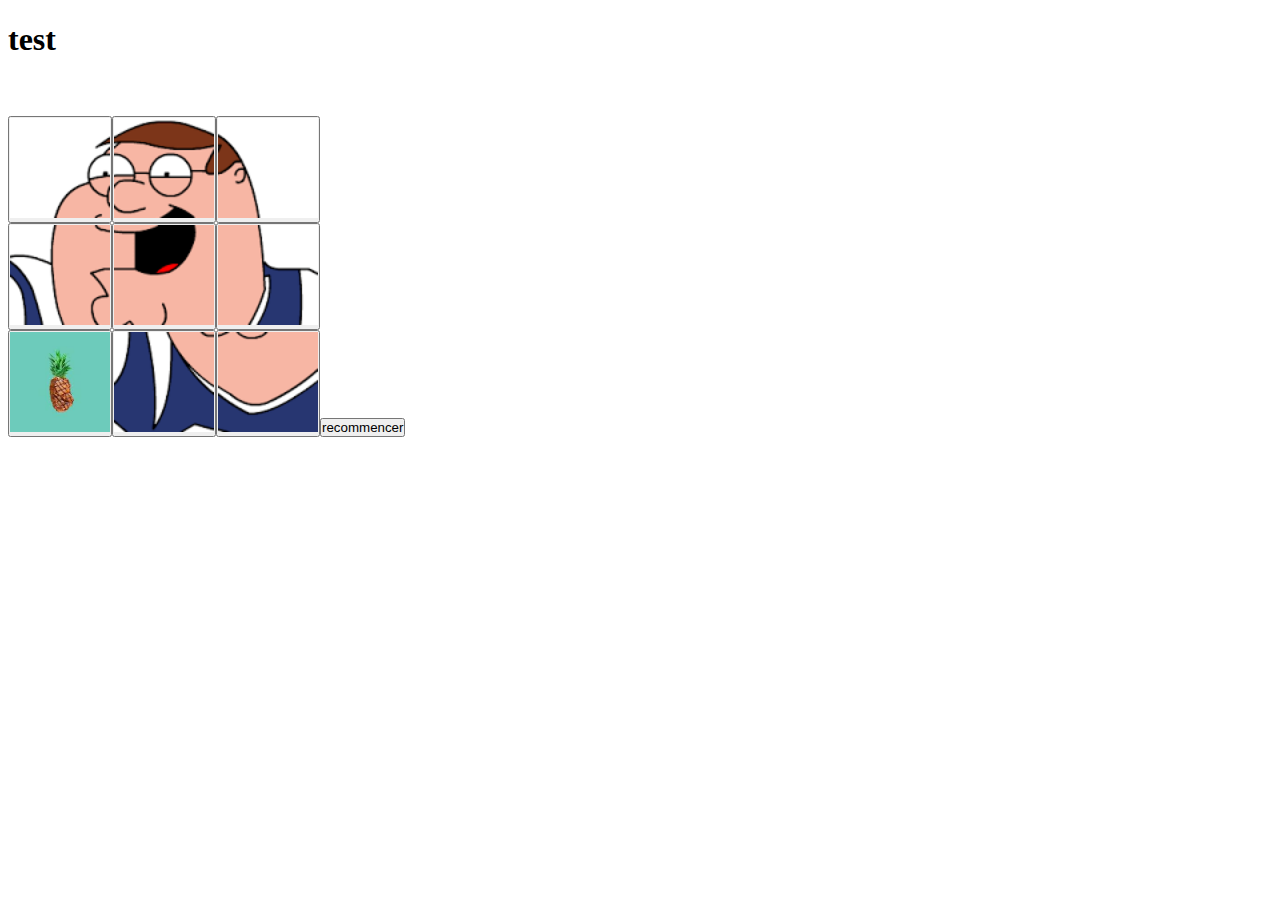
<file: captcha-test/index.html>
<!DOCTYPE html>
<html>
    <head>
                
        <link rel="stylesheet" href="style.css">
    </head>
    <body>
        <h1>test</h1>
        <br>
        <br>
        <div id="captcha">
            <div id="reference"></div>
            <div id="puzzle"></div>
        </div>
        <script src="tiles.js"></script>
        <script src="captcha2.js"></script>
    </body>
</html>
</file>
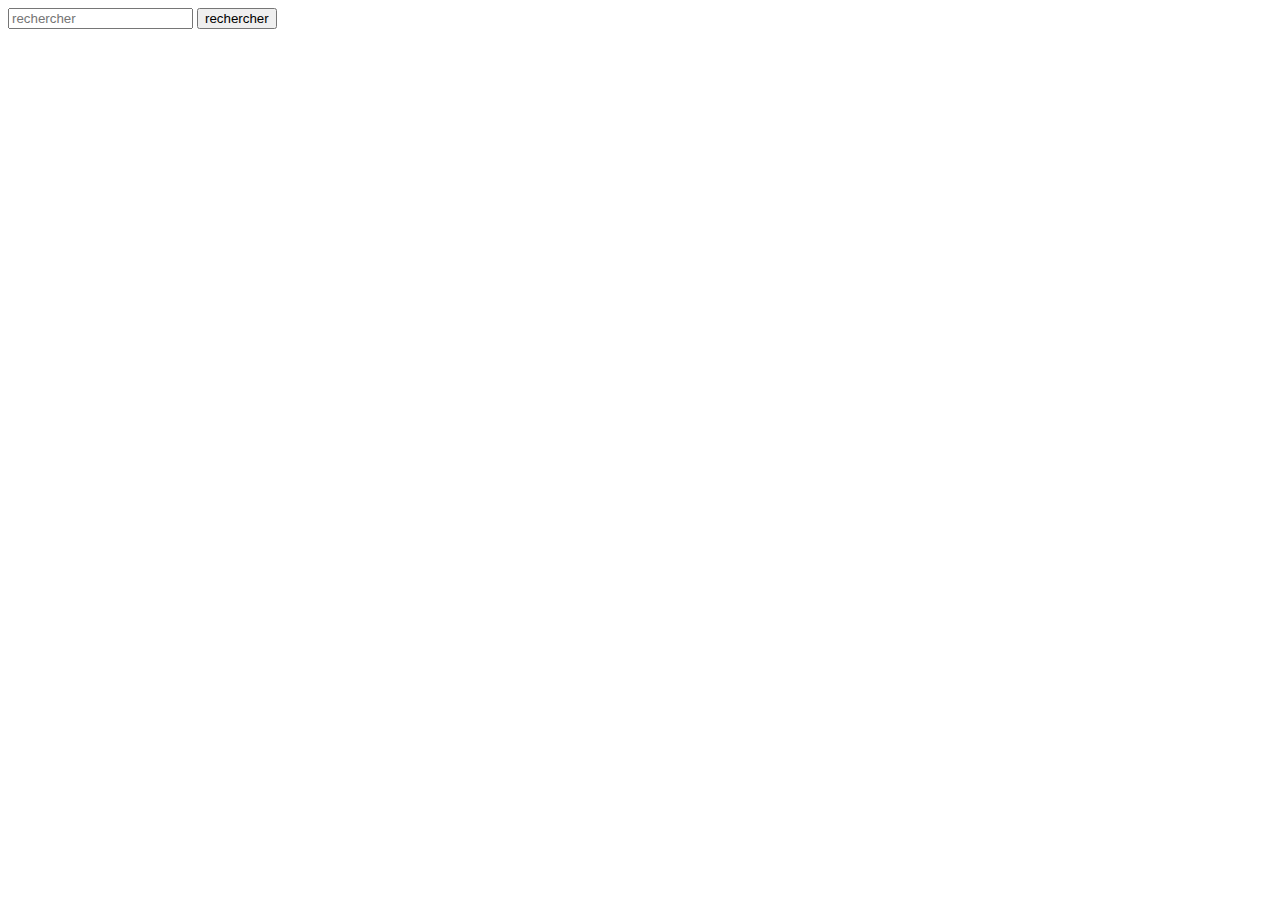
<file: test/ajax/index.html>
<!DOCTYPE html>
<html>
    <head>

    </head>
    <body>
        <input type="text" id="search_bar_ajax" placeholder="rechercher">
        <button type="submit" id="search_button_ajax">rechercher</button>
    </body>
</html>
</file>
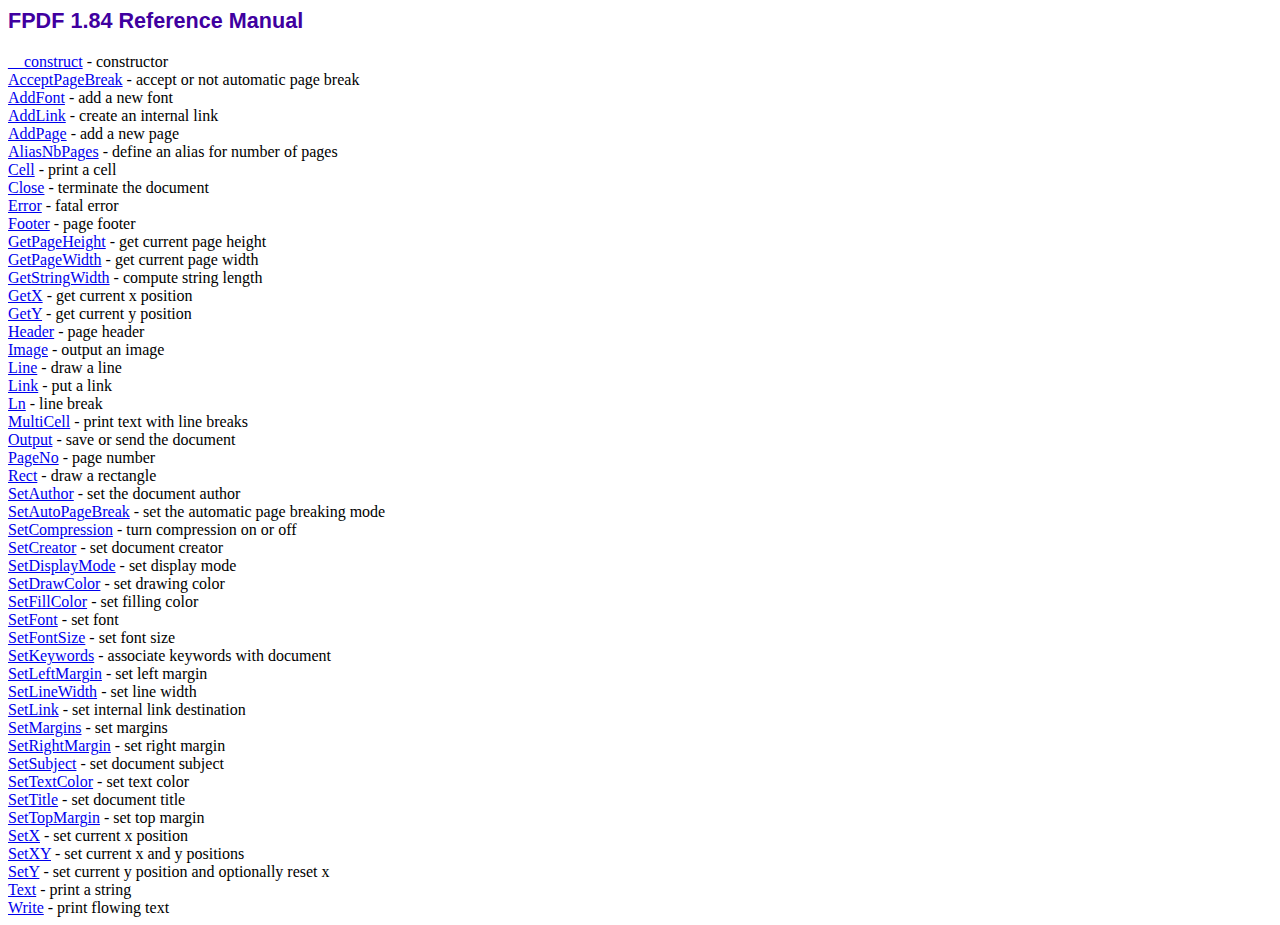
<file: ressources/fpdf184/doc/index.htm>
<!DOCTYPE html PUBLIC "-//W3C//DTD HTML 4.01 Transitional//EN">
<html>
<head>
<meta http-equiv="Content-Type" content="text/html; charset=ISO-8859-1">
<title>FPDF 1.84 Reference Manual</title>
<link type="text/css" rel="stylesheet" href="../fpdf.css">
</head>
<body>
<h1>FPDF 1.84 Reference Manual</h1>
<a href="__construct.htm">__construct</a> - constructor<br>
<a href="acceptpagebreak.htm">AcceptPageBreak</a> - accept or not automatic page break<br>
<a href="addfont.htm">AddFont</a> - add a new font<br>
<a href="addlink.htm">AddLink</a> - create an internal link<br>
<a href="addpage.htm">AddPage</a> - add a new page<br>
<a href="aliasnbpages.htm">AliasNbPages</a> - define an alias for number of pages<br>
<a href="cell.htm">Cell</a> - print a cell<br>
<a href="close.htm">Close</a> - terminate the document<br>
<a href="error.htm">Error</a> - fatal error<br>
<a href="footer.htm">Footer</a> - page footer<br>
<a href="getpageheight.htm">GetPageHeight</a> - get current page height<br>
<a href="getpagewidth.htm">GetPageWidth</a> - get current page width<br>
<a href="getstringwidth.htm">GetStringWidth</a> - compute string length<br>
<a href="getx.htm">GetX</a> - get current x position<br>
<a href="gety.htm">GetY</a> - get current y position<br>
<a href="header.htm">Header</a> - page header<br>
<a href="image.htm">Image</a> - output an image<br>
<a href="line.htm">Line</a> - draw a line<br>
<a href="link.htm">Link</a> - put a link<br>
<a href="ln.htm">Ln</a> - line break<br>
<a href="multicell.htm">MultiCell</a> - print text with line breaks<br>
<a href="output.htm">Output</a> - save or send the document<br>
<a href="pageno.htm">PageNo</a> - page number<br>
<a href="rect.htm">Rect</a> - draw a rectangle<br>
<a href="setauthor.htm">SetAuthor</a> - set the document author<br>
<a href="setautopagebreak.htm">SetAutoPageBreak</a> - set the automatic page breaking mode<br>
<a href="setcompression.htm">SetCompression</a> - turn compression on or off<br>
<a href="setcreator.htm">SetCreator</a> - set document creator<br>
<a href="setdisplaymode.htm">SetDisplayMode</a> - set display mode<br>
<a href="setdrawcolor.htm">SetDrawColor</a> - set drawing color<br>
<a href="setfillcolor.htm">SetFillColor</a> - set filling color<br>
<a href="setfont.htm">SetFont</a> - set font<br>
<a href="setfontsize.htm">SetFontSize</a> - set font size<br>
<a href="setkeywords.htm">SetKeywords</a> - associate keywords with document<br>
<a href="setleftmargin.htm">SetLeftMargin</a> - set left margin<br>
<a href="setlinewidth.htm">SetLineWidth</a> - set line width<br>
<a href="setlink.htm">SetLink</a> - set internal link destination<br>
<a href="setmargins.htm">SetMargins</a> - set margins<br>
<a href="setrightmargin.htm">SetRightMargin</a> - set right margin<br>
<a href="setsubject.htm">SetSubject</a> - set document subject<br>
<a href="settextcolor.htm">SetTextColor</a> - set text color<br>
<a href="settitle.htm">SetTitle</a> - set document title<br>
<a href="settopmargin.htm">SetTopMargin</a> - set top margin<br>
<a href="setx.htm">SetX</a> - set current x position<br>
<a href="setxy.htm">SetXY</a> - set current x and y positions<br>
<a href="sety.htm">SetY</a> - set current y position and optionally reset x<br>
<a href="text.htm">Text</a> - print a string<br>
<a href="write.htm">Write</a> - print flowing text<br>
</body>
</html>
</file>
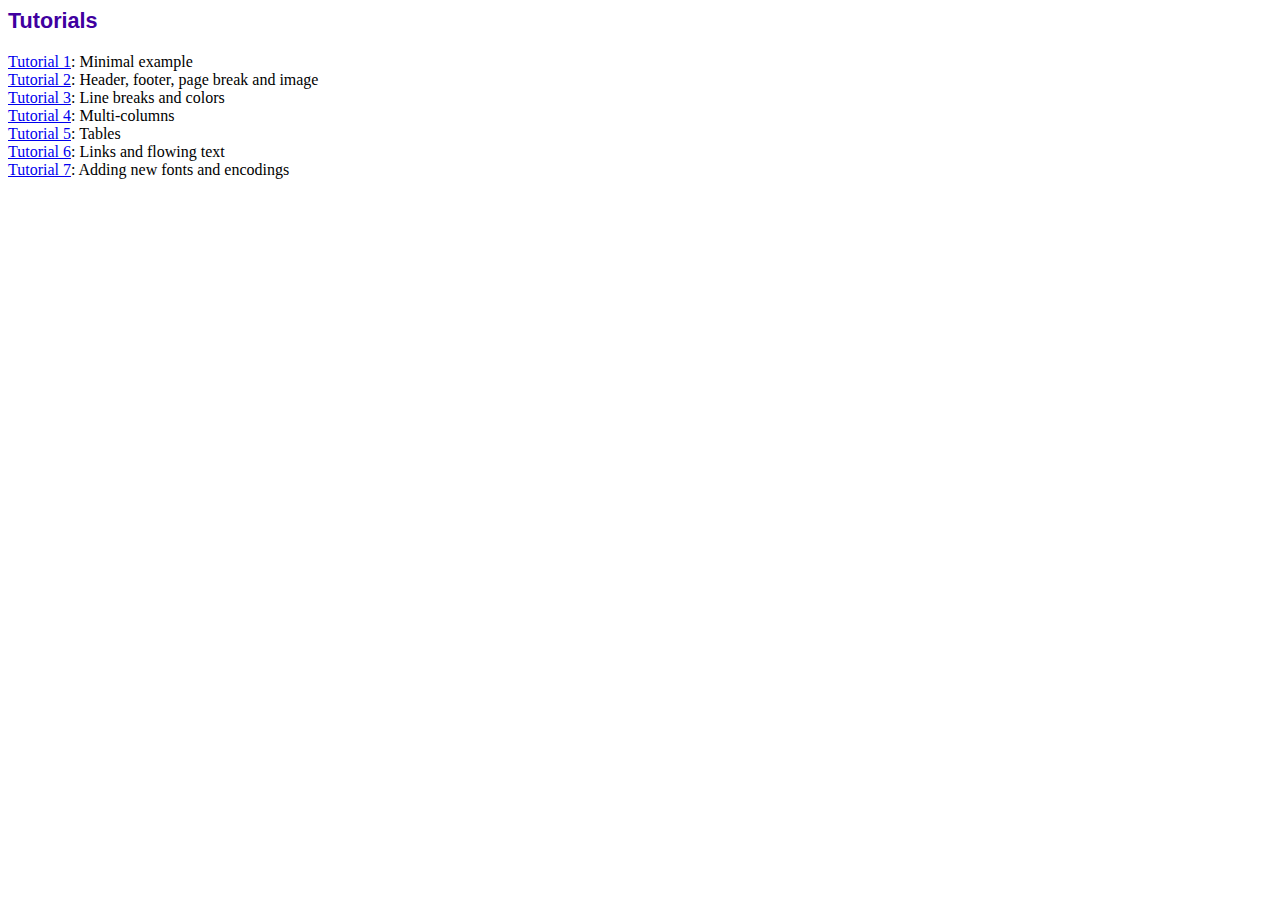
<file: ressources/fpdf184/tutorial/index.htm>
<!DOCTYPE html PUBLIC "-//W3C//DTD HTML 4.01 Transitional//EN">
<html>
<head>
<meta http-equiv="Content-Type" content="text/html; charset=ISO-8859-1">
<title>Tutorials</title>
<link type="text/css" rel="stylesheet" href="../fpdf.css">
</head>
<body>
<h1>Tutorials</h1>
<ul style="list-style-type:none; margin-left:0; padding-left:0">
<li><a href="tuto1.htm">Tutorial 1</a>: Minimal example</li>
<li><a href="tuto2.htm">Tutorial 2</a>: Header, footer, page break and image</li>
<li><a href="tuto3.htm">Tutorial 3</a>: Line breaks and colors</li>
<li><a href="tuto4.htm">Tutorial 4</a>: Multi-columns</li>
<li><a href="tuto5.htm">Tutorial 5</a>: Tables</li>
<li><a href="tuto6.htm">Tutorial 6</a>: Links and flowing text</li>
<li><a href="tuto7.htm">Tutorial 7</a>: Adding new fonts and encodings</li>
</ul>
</body>
</html>
</file>
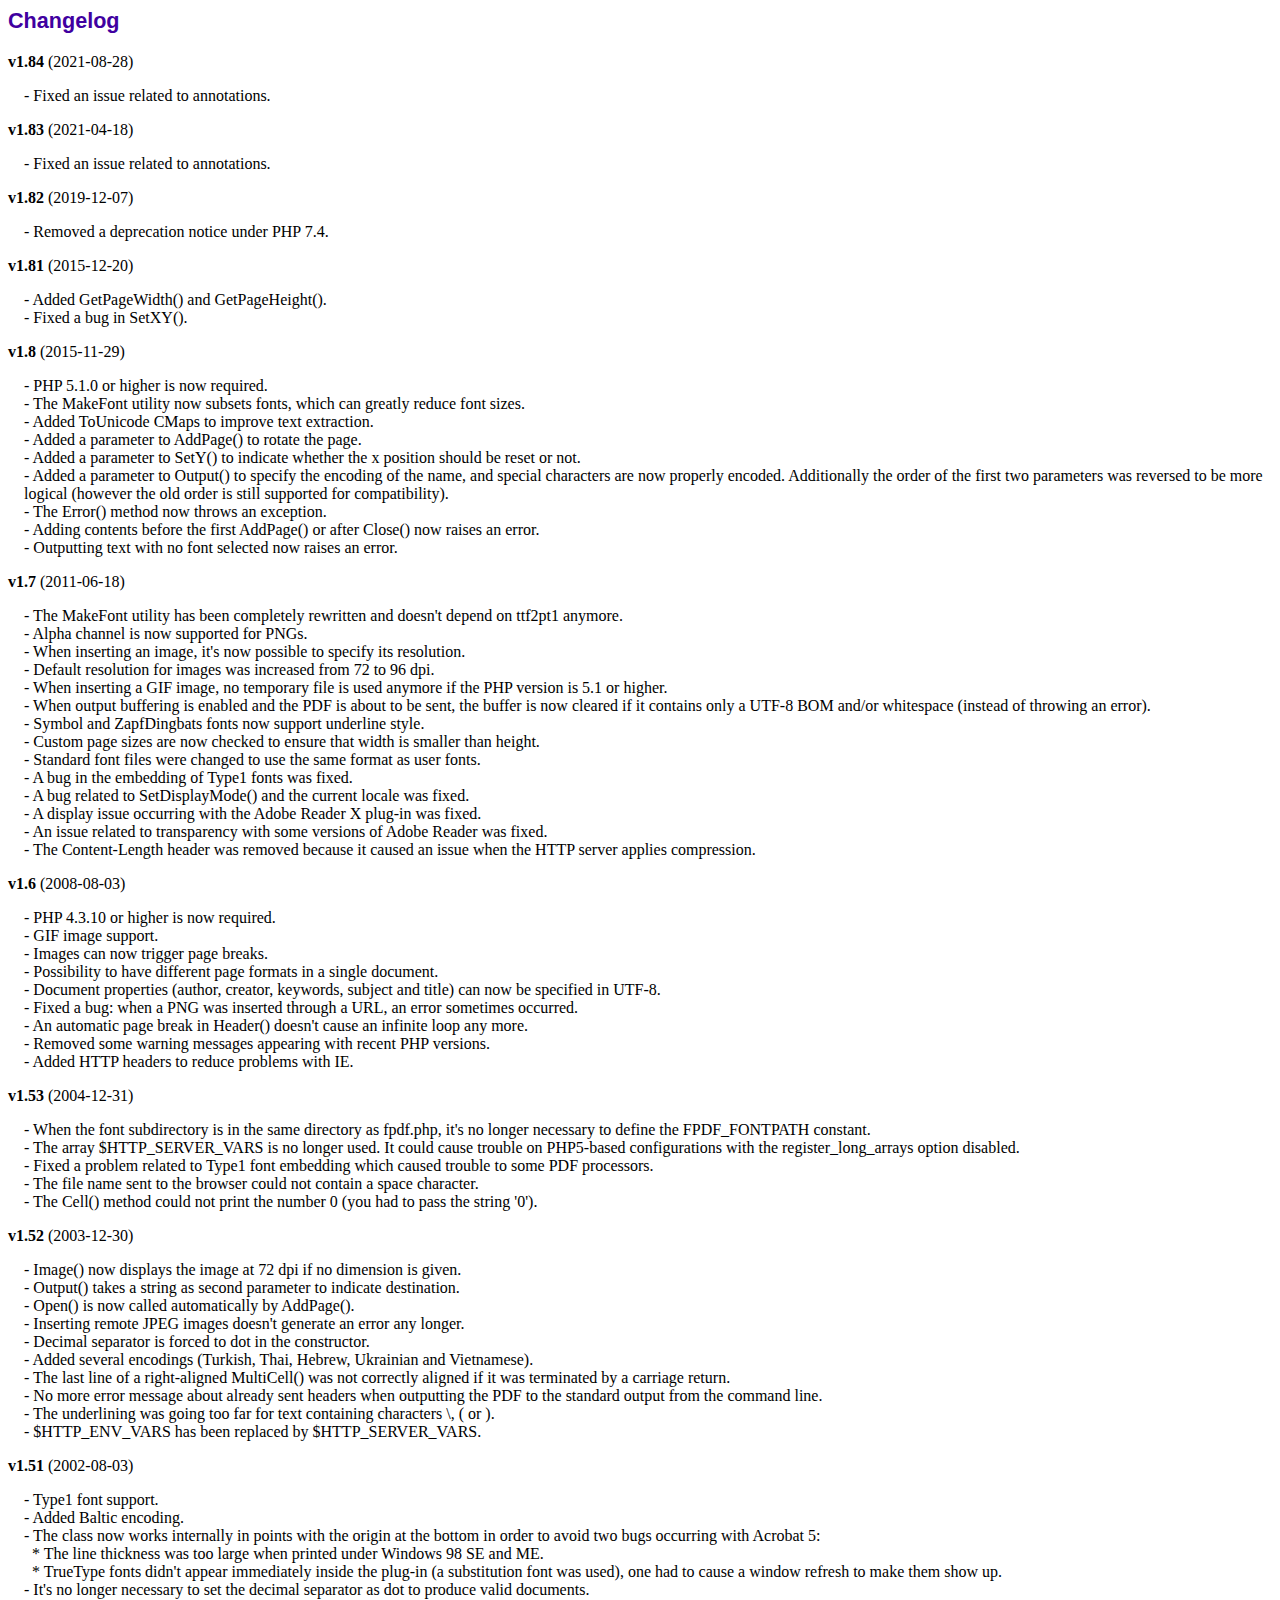
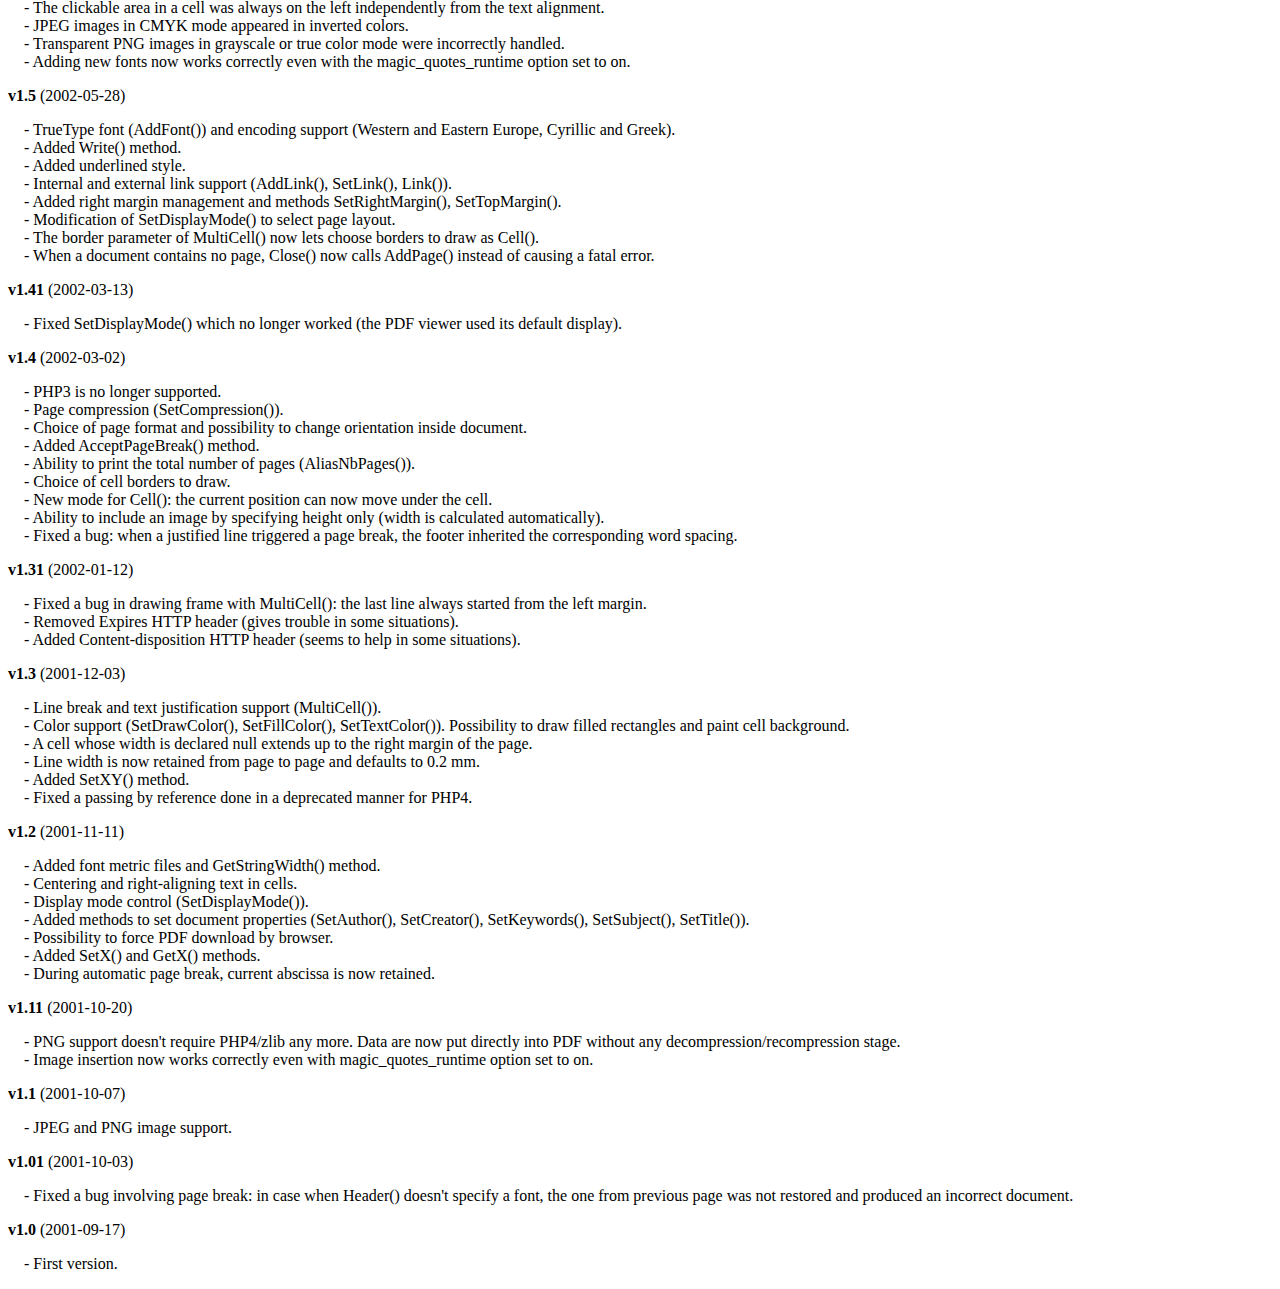
<file: ressources/fpdf184/changelog.htm>
<!DOCTYPE html PUBLIC "-//W3C//DTD HTML 4.01 Transitional//EN">
<html>
<head>
<meta http-equiv="Content-Type" content="text/html; charset=ISO-8859-1">
<title>Changelog</title>
<link type="text/css" rel="stylesheet" href="fpdf.css">
<style type="text/css">
dd {margin:1em 0 1em 1em}
</style>
</head>
<body>
<h1>Changelog</h1>
<dl>
<dt><strong>v1.84</strong> (2021-08-28)</dt>
<dd>
- Fixed an issue related to annotations.<br>
</dd>
<dt><strong>v1.83</strong> (2021-04-18)</dt>
<dd>
- Fixed an issue related to annotations.<br>
</dd>
<dt><strong>v1.82</strong> (2019-12-07)</dt>
<dd>
- Removed a deprecation notice under PHP 7.4.<br>
</dd>
<dt><strong>v1.81</strong> (2015-12-20)</dt>
<dd>
- Added GetPageWidth() and GetPageHeight().<br>
- Fixed a bug in SetXY().<br>
</dd>
<dt><strong>v1.8</strong> (2015-11-29)</dt>
<dd>
- PHP 5.1.0 or higher is now required.<br>
- The MakeFont utility now subsets fonts, which can greatly reduce font sizes.<br>
- Added ToUnicode CMaps to improve text extraction.<br>
- Added a parameter to AddPage() to rotate the page.<br>
- Added a parameter to SetY() to indicate whether the x position should be reset or not.<br>
- Added a parameter to Output() to specify the encoding of the name, and special characters are now properly encoded. Additionally the order of the first two parameters was reversed to be more logical (however the old order is still supported for compatibility).<br>
- The Error() method now throws an exception.<br>
- Adding contents before the first AddPage() or after Close() now raises an error.<br>
- Outputting text with no font selected now raises an error.<br>
</dd>
<dt><strong>v1.7</strong> (2011-06-18)</dt>
<dd>
- The MakeFont utility has been completely rewritten and doesn't depend on ttf2pt1 anymore.<br>
- Alpha channel is now supported for PNGs.<br>
- When inserting an image, it's now possible to specify its resolution.<br>
- Default resolution for images was increased from 72 to 96 dpi.<br>
- When inserting a GIF image, no temporary file is used anymore if the PHP version is 5.1 or higher.<br>
- When output buffering is enabled and the PDF is about to be sent, the buffer is now cleared if it contains only a UTF-8 BOM and/or whitespace (instead of throwing an error).<br>
- Symbol and ZapfDingbats fonts now support underline style.<br>
- Custom page sizes are now checked to ensure that width is smaller than height.<br>
- Standard font files were changed to use the same format as user fonts.<br>
- A bug in the embedding of Type1 fonts was fixed.<br>
- A bug related to SetDisplayMode() and the current locale was fixed.<br>
- A display issue occurring with the Adobe Reader X plug-in was fixed.<br>
- An issue related to transparency with some versions of Adobe Reader was fixed.<br>
- The Content-Length header was removed because it caused an issue when the HTTP server applies compression.<br>
</dd>
<dt><strong>v1.6</strong> (2008-08-03)</dt>
<dd>
- PHP 4.3.10 or higher is now required.<br>
- GIF image support.<br>
- Images can now trigger page breaks.<br>
- Possibility to have different page formats in a single document.<br>
- Document properties (author, creator, keywords, subject and title) can now be specified in UTF-8.<br>
- Fixed a bug: when a PNG was inserted through a URL, an error sometimes occurred.<br>
- An automatic page break in Header() doesn't cause an infinite loop any more.<br>
- Removed some warning messages appearing with recent PHP versions.<br>
- Added HTTP headers to reduce problems with IE.<br>
</dd>
<dt><strong>v1.53</strong> (2004-12-31)</dt>
<dd>
- When the font subdirectory is in the same directory as fpdf.php, it's no longer necessary to define the FPDF_FONTPATH constant.<br>
- The array $HTTP_SERVER_VARS is no longer used. It could cause trouble on PHP5-based configurations with the register_long_arrays option disabled.<br>
- Fixed a problem related to Type1 font embedding which caused trouble to some PDF processors.<br>
- The file name sent to the browser could not contain a space character.<br>
- The Cell() method could not print the number 0 (you had to pass the string '0').<br>
</dd>
<dt><strong>v1.52</strong> (2003-12-30)</dt>
<dd>
- Image() now displays the image at 72 dpi if no dimension is given.<br>
- Output() takes a string as second parameter to indicate destination.<br>
- Open() is now called automatically by AddPage().<br>
- Inserting remote JPEG images doesn't generate an error any longer.<br>
- Decimal separator is forced to dot in the constructor.<br>
- Added several encodings (Turkish, Thai, Hebrew, Ukrainian and Vietnamese).<br>
- The last line of a right-aligned MultiCell() was not correctly aligned if it was terminated by a carriage return.<br>
- No more error message about already sent headers when outputting the PDF to the standard output from the command line.<br>
- The underlining was going too far for text containing characters \, ( or ).<br>
- $HTTP_ENV_VARS has been replaced by $HTTP_SERVER_VARS.<br>
</dd>
<dt><strong>v1.51</strong> (2002-08-03)</dt>
<dd>
- Type1 font support.<br>
- Added Baltic encoding.<br>
- The class now works internally in points with the origin at the bottom in order to avoid two bugs occurring with Acrobat 5:<br>&nbsp;&nbsp;* The line thickness was too large when printed under Windows 98 SE and ME.<br>&nbsp;&nbsp;* TrueType fonts didn't appear immediately inside the plug-in (a substitution font was used), one had to cause a window refresh to make them show up.<br>
- It's no longer necessary to set the decimal separator as dot to produce valid documents.<br>
- The clickable area in a cell was always on the left independently from the text alignment.<br>
- JPEG images in CMYK mode appeared in inverted colors.<br>
- Transparent PNG images in grayscale or true color mode were incorrectly handled.<br>
- Adding new fonts now works correctly even with the magic_quotes_runtime option set to on.<br>
</dd>
<dt><strong>v1.5</strong> (2002-05-28)</dt>
<dd>
- TrueType font (AddFont()) and encoding support (Western and Eastern Europe, Cyrillic and Greek).<br>
- Added Write() method.<br>
- Added underlined style.<br>
- Internal and external link support (AddLink(), SetLink(), Link()).<br>
- Added right margin management and methods SetRightMargin(), SetTopMargin().<br>
- Modification of SetDisplayMode() to select page layout.<br>
- The border parameter of MultiCell() now lets choose borders to draw as Cell().<br>
- When a document contains no page, Close() now calls AddPage() instead of causing a fatal error.<br>
</dd>
<dt><strong>v1.41</strong> (2002-03-13)</dt>
<dd>
- Fixed SetDisplayMode() which no longer worked (the PDF viewer used its default display).<br>
</dd>
<dt><strong>v1.4</strong> (2002-03-02)</dt>
<dd>
- PHP3 is no longer supported.<br>
- Page compression (SetCompression()).<br>
- Choice of page format and possibility to change orientation inside document.<br>
- Added AcceptPageBreak() method.<br>
- Ability to print the total number of pages (AliasNbPages()).<br>
- Choice of cell borders to draw.<br>
- New mode for Cell(): the current position can now move under the cell.<br>
- Ability to include an image by specifying height only (width is calculated automatically).<br>
- Fixed a bug: when a justified line triggered a page break, the footer inherited the corresponding word spacing.<br>
</dd>
<dt><strong>v1.31</strong> (2002-01-12)</dt>
<dd>
- Fixed a bug in drawing frame with MultiCell(): the last line always started from the left margin.<br>
- Removed Expires HTTP header (gives trouble in some situations).<br>
- Added Content-disposition HTTP header (seems to help in some situations).<br>
</dd>
<dt><strong>v1.3</strong> (2001-12-03)</dt>
<dd>
- Line break and text justification support (MultiCell()).<br>
- Color support (SetDrawColor(), SetFillColor(), SetTextColor()). Possibility to draw filled rectangles and paint cell background.<br>
- A cell whose width is declared null extends up to the right margin of the page.<br>
- Line width is now retained from page to page and defaults to 0.2 mm.<br>
- Added SetXY() method.<br>
- Fixed a passing by reference done in a deprecated manner for PHP4.<br>
</dd>
<dt><strong>v1.2</strong> (2001-11-11)</dt>
<dd>
- Added font metric files and GetStringWidth() method.<br>
- Centering and right-aligning text in cells.<br>
- Display mode control (SetDisplayMode()).<br>
- Added methods to set document properties (SetAuthor(), SetCreator(), SetKeywords(), SetSubject(), SetTitle()).<br>
- Possibility to force PDF download by browser.<br>
- Added SetX() and GetX() methods.<br>
- During automatic page break, current abscissa is now retained.<br>
</dd>
<dt><strong>v1.11</strong> (2001-10-20)</dt>
<dd>
- PNG support doesn't require PHP4/zlib any more. Data are now put directly into PDF without any decompression/recompression stage.<br>
- Image insertion now works correctly even with magic_quotes_runtime option set to on.<br>
</dd>
<dt><strong>v1.1</strong> (2001-10-07)</dt>
<dd>
- JPEG and PNG image support.<br>
</dd>
<dt><strong>v1.01</strong> (2001-10-03)</dt>
<dd>
- Fixed a bug involving page break: in case when Header() doesn't specify a font, the one from previous page was not restored and produced an incorrect document.<br>
</dd>
<dt><strong>v1.0</strong> (2001-09-17)</dt>
<dd>
- First version.<br>
</dd>
</dl>
</body>
</html>
</file>
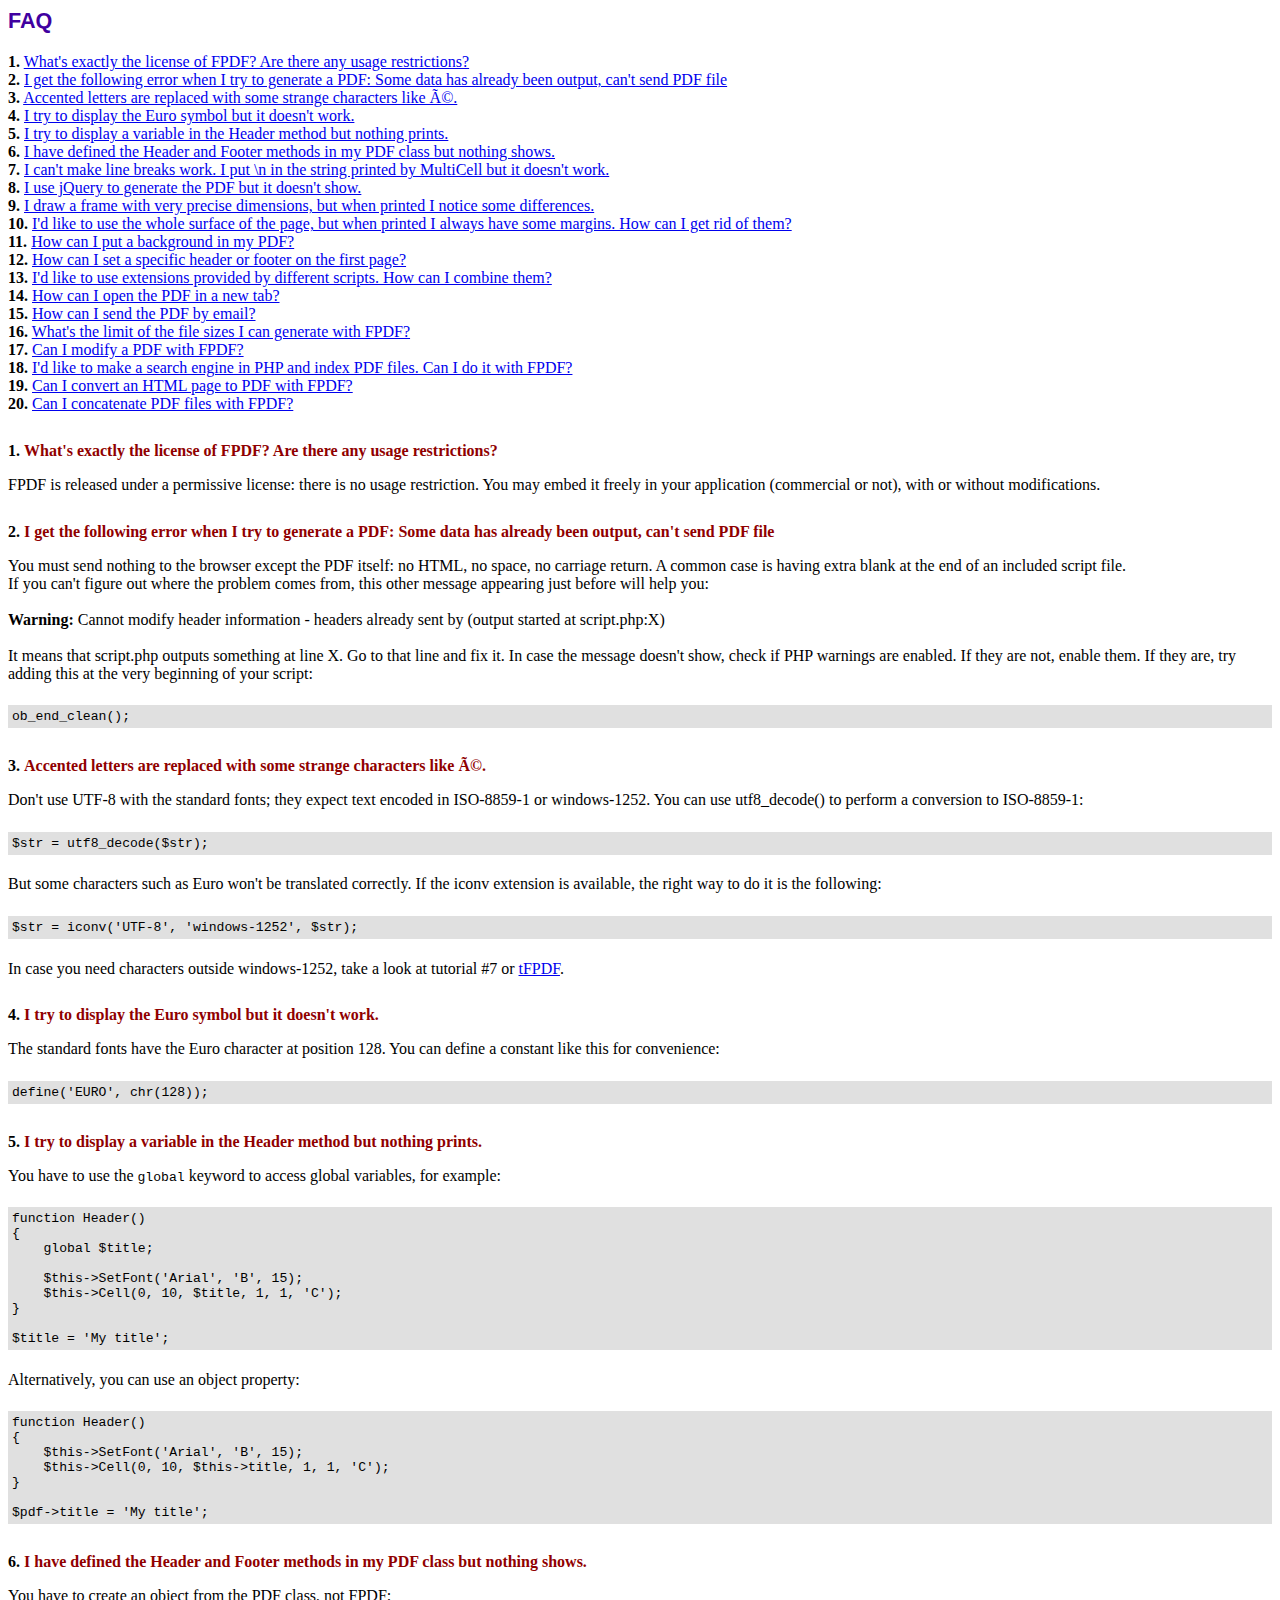
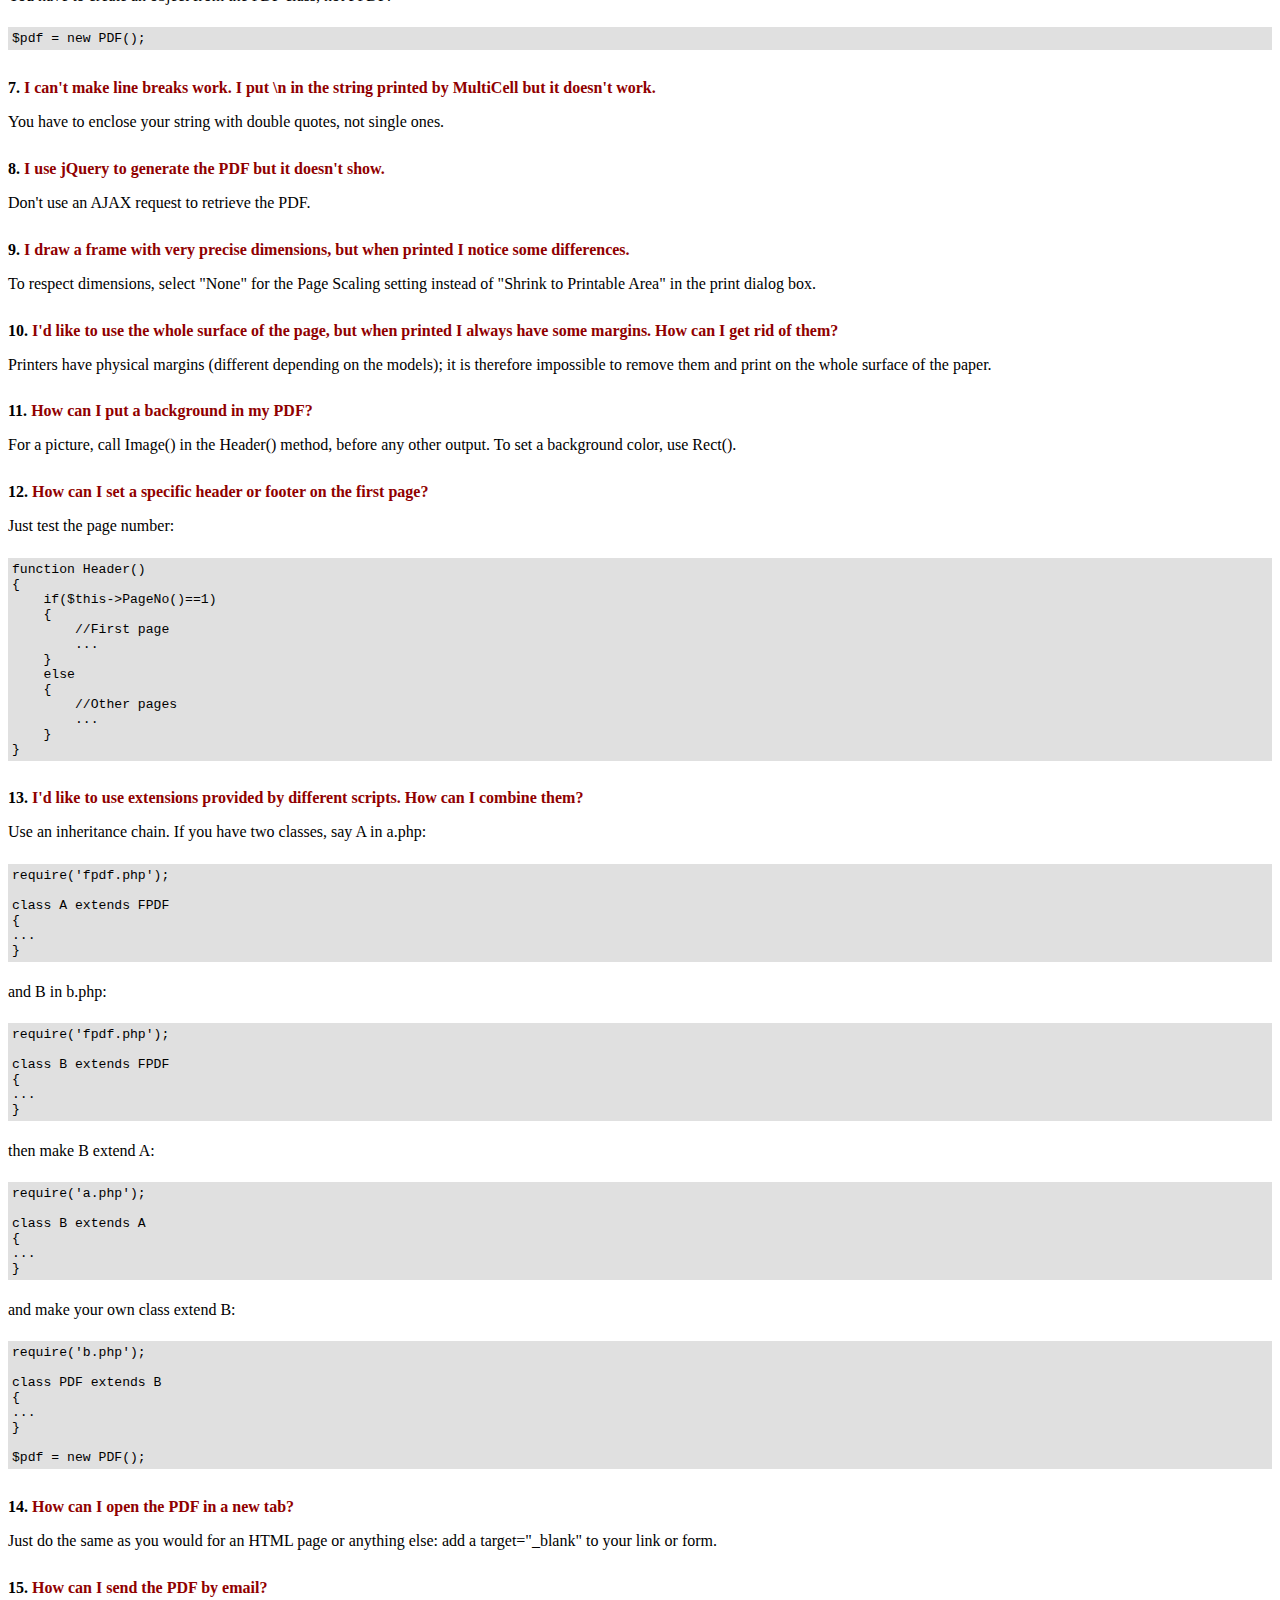
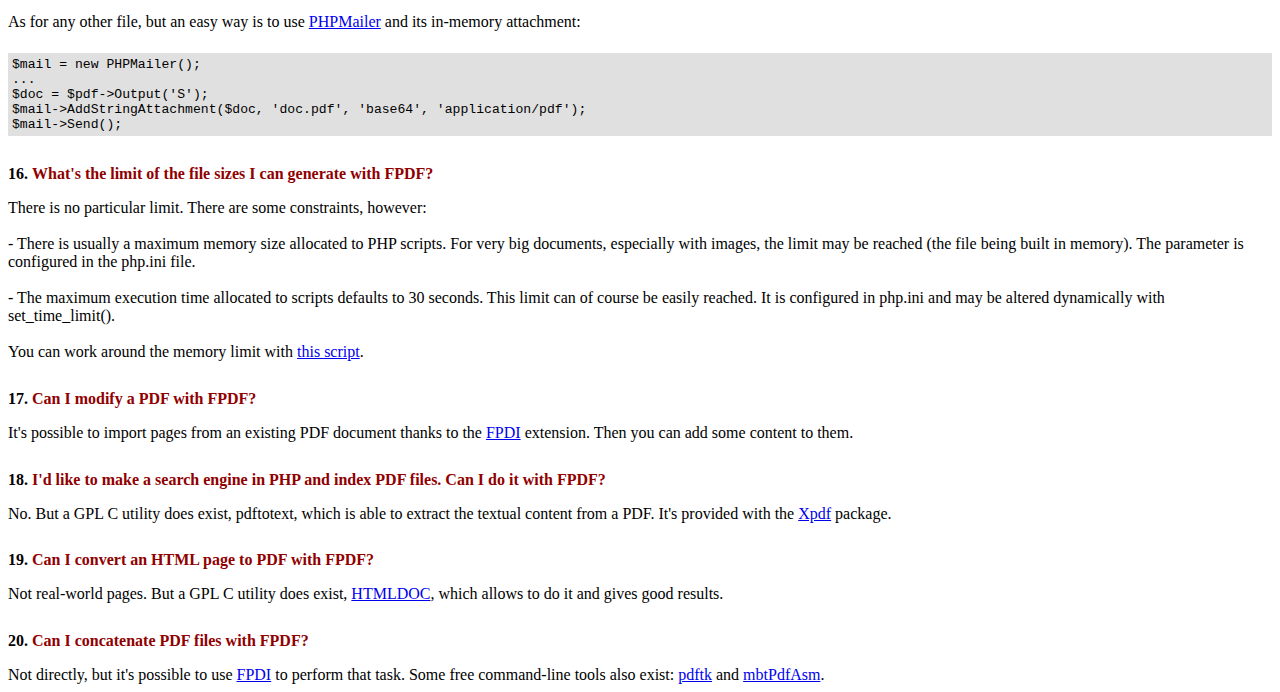
<file: ressources/fpdf184/FAQ.htm>
<!DOCTYPE html PUBLIC "-//W3C//DTD HTML 4.01 Transitional//EN">
<html>
<head>
<meta http-equiv="Content-Type" content="text/html; charset=ISO-8859-1">
<title>FAQ</title>
<link type="text/css" rel="stylesheet" href="fpdf.css">
<style type="text/css">
ul {list-style-type:none; margin:0; padding:0}
ul#answers li {margin-top:1.8em}
.question {font-weight:bold; color:#900000}
</style>
</head>
<body>
<h1>FAQ</h1>
<ul>
<li><b>1.</b> <a href='#q1'>What's exactly the license of FPDF? Are there any usage restrictions?</a></li>
<li><b>2.</b> <a href='#q2'>I get the following error when I try to generate a PDF: Some data has already been output, can't send PDF file</a></li>
<li><b>3.</b> <a href='#q3'>Accented letters are replaced with some strange characters like é.</a></li>
<li><b>4.</b> <a href='#q4'>I try to display the Euro symbol but it doesn't work.</a></li>
<li><b>5.</b> <a href='#q5'>I try to display a variable in the Header method but nothing prints.</a></li>
<li><b>6.</b> <a href='#q6'>I have defined the Header and Footer methods in my PDF class but nothing shows.</a></li>
<li><b>7.</b> <a href='#q7'>I can't make line breaks work. I put \n in the string printed by MultiCell but it doesn't work.</a></li>
<li><b>8.</b> <a href='#q8'>I use jQuery to generate the PDF but it doesn't show.</a></li>
<li><b>9.</b> <a href='#q9'>I draw a frame with very precise dimensions, but when printed I notice some differences.</a></li>
<li><b>10.</b> <a href='#q10'>I'd like to use the whole surface of the page, but when printed I always have some margins. How can I get rid of them?</a></li>
<li><b>11.</b> <a href='#q11'>How can I put a background in my PDF?</a></li>
<li><b>12.</b> <a href='#q12'>How can I set a specific header or footer on the first page?</a></li>
<li><b>13.</b> <a href='#q13'>I'd like to use extensions provided by different scripts. How can I combine them?</a></li>
<li><b>14.</b> <a href='#q14'>How can I open the PDF in a new tab?</a></li>
<li><b>15.</b> <a href='#q15'>How can I send the PDF by email?</a></li>
<li><b>16.</b> <a href='#q16'>What's the limit of the file sizes I can generate with FPDF?</a></li>
<li><b>17.</b> <a href='#q17'>Can I modify a PDF with FPDF?</a></li>
<li><b>18.</b> <a href='#q18'>I'd like to make a search engine in PHP and index PDF files. Can I do it with FPDF?</a></li>
<li><b>19.</b> <a href='#q19'>Can I convert an HTML page to PDF with FPDF?</a></li>
<li><b>20.</b> <a href='#q20'>Can I concatenate PDF files with FPDF?</a></li>
</ul>

<ul id='answers'>
<li id='q1'>
<p><b>1.</b> <span class='question'>What's exactly the license of FPDF? Are there any usage restrictions?</span></p>
FPDF is released under a permissive license: there is no usage restriction. You may embed it
freely in your application (commercial or not), with or without modifications.
</li>

<li id='q2'>
<p><b>2.</b> <span class='question'>I get the following error when I try to generate a PDF: Some data has already been output, can't send PDF file</span></p>
You must send nothing to the browser except the PDF itself: no HTML, no space, no carriage return. A common
case is having extra blank at the end of an included script file.<br>
If you can't figure out where the problem comes from, this other message appearing just before will help you:<br>
<br>
<b>Warning:</b> Cannot modify header information - headers already sent by (output started at script.php:X)<br>
<br>
It means that script.php outputs something at line X. Go to that line and fix it.
In case the message doesn't show, check if PHP warnings are enabled. If they are not, enable them. If they are,
try adding this at the very beginning of your script:
<div class="doc-source">
<pre><code>ob_end_clean();</code></pre>
</div>
</li>

<li id='q3'>
<p><b>3.</b> <span class='question'>Accented letters are replaced with some strange characters like é.</span></p>
Don't use UTF-8 with the standard fonts; they expect text encoded in ISO-8859-1 or windows-1252.
You can use utf8_decode() to perform a conversion to ISO-8859-1:
<div class="doc-source">
<pre><code>$str = utf8_decode($str);</code></pre>
</div>
But some characters such as Euro won't be translated correctly. If the iconv extension is available, the
right way to do it is the following:
<div class="doc-source">
<pre><code>$str = iconv('UTF-8', 'windows-1252', $str);</code></pre>
</div>
In case you need characters outside windows-1252, take a look at tutorial #7 or
<a href="http://www.fpdf.org/?go=script&amp;id=92" target="_blank">tFPDF</a>.
</li>

<li id='q4'>
<p><b>4.</b> <span class='question'>I try to display the Euro symbol but it doesn't work.</span></p>
The standard fonts have the Euro character at position 128. You can define a constant like this
for convenience:
<div class="doc-source">
<pre><code>define('EURO', chr(128));</code></pre>
</div>
</li>

<li id='q5'>
<p><b>5.</b> <span class='question'>I try to display a variable in the Header method but nothing prints.</span></p>
You have to use the <code>global</code> keyword to access global variables, for example:
<div class="doc-source">
<pre><code>function Header()
{
    global $title;

    $this-&gt;SetFont('Arial', 'B', 15);
    $this-&gt;Cell(0, 10, $title, 1, 1, 'C');
}

$title = 'My title';</code></pre>
</div>
Alternatively, you can use an object property:
<div class="doc-source">
<pre><code>function Header()
{
    $this-&gt;SetFont('Arial', 'B', 15);
    $this-&gt;Cell(0, 10, $this-&gt;title, 1, 1, 'C');
}

$pdf-&gt;title = 'My title';</code></pre>
</div>
</li>

<li id='q6'>
<p><b>6.</b> <span class='question'>I have defined the Header and Footer methods in my PDF class but nothing shows.</span></p>
You have to create an object from the PDF class, not FPDF:
<div class="doc-source">
<pre><code>$pdf = new PDF();</code></pre>
</div>
</li>

<li id='q7'>
<p><b>7.</b> <span class='question'>I can't make line breaks work. I put \n in the string printed by MultiCell but it doesn't work.</span></p>
You have to enclose your string with double quotes, not single ones.
</li>

<li id='q8'>
<p><b>8.</b> <span class='question'>I use jQuery to generate the PDF but it doesn't show.</span></p>
Don't use an AJAX request to retrieve the PDF.
</li>

<li id='q9'>
<p><b>9.</b> <span class='question'>I draw a frame with very precise dimensions, but when printed I notice some differences.</span></p>
To respect dimensions, select "None" for the Page Scaling setting instead of "Shrink to Printable Area" in the print dialog box.
</li>

<li id='q10'>
<p><b>10.</b> <span class='question'>I'd like to use the whole surface of the page, but when printed I always have some margins. How can I get rid of them?</span></p>
Printers have physical margins (different depending on the models); it is therefore impossible to remove
them and print on the whole surface of the paper.
</li>

<li id='q11'>
<p><b>11.</b> <span class='question'>How can I put a background in my PDF?</span></p>
For a picture, call Image() in the Header() method, before any other output. To set a background color, use Rect().
</li>

<li id='q12'>
<p><b>12.</b> <span class='question'>How can I set a specific header or footer on the first page?</span></p>
Just test the page number:
<div class="doc-source">
<pre><code>function Header()
{
    if($this-&gt;PageNo()==1)
    {
        //First page
        ...
    }
    else
    {
        //Other pages
        ...
    }
}</code></pre>
</div>
</li>

<li id='q13'>
<p><b>13.</b> <span class='question'>I'd like to use extensions provided by different scripts. How can I combine them?</span></p>
Use an inheritance chain. If you have two classes, say A in a.php:
<div class="doc-source">
<pre><code>require('fpdf.php');

class A extends FPDF
{
...
}</code></pre>
</div>
and B in b.php:
<div class="doc-source">
<pre><code>require('fpdf.php');

class B extends FPDF
{
...
}</code></pre>
</div>
then make B extend A:
<div class="doc-source">
<pre><code>require('a.php');

class B extends A
{
...
}</code></pre>
</div>
and make your own class extend B:
<div class="doc-source">
<pre><code>require('b.php');

class PDF extends B
{
...
}

$pdf = new PDF();</code></pre>
</div>
</li>

<li id='q14'>
<p><b>14.</b> <span class='question'>How can I open the PDF in a new tab?</span></p>
Just do the same as you would for an HTML page or anything else: add a target="_blank" to your link or form.
</li>

<li id='q15'>
<p><b>15.</b> <span class='question'>How can I send the PDF by email?</span></p>
As for any other file, but an easy way is to use <a href="https://github.com/PHPMailer/PHPMailer" target="_blank">PHPMailer</a> and
its in-memory attachment:
<div class="doc-source">
<pre><code>$mail = new PHPMailer();
...
$doc = $pdf-&gt;Output('S');
$mail-&gt;AddStringAttachment($doc, 'doc.pdf', 'base64', 'application/pdf');
$mail-&gt;Send();</code></pre>
</div>
</li>

<li id='q16'>
<p><b>16.</b> <span class='question'>What's the limit of the file sizes I can generate with FPDF?</span></p>
There is no particular limit. There are some constraints, however:
<br>
<br>
- There is usually a maximum memory size allocated to PHP scripts. For very big documents,
especially with images, the limit may be reached (the file being built in memory). The
parameter is configured in the php.ini file.
<br>
<br>
- The maximum execution time allocated to scripts defaults to 30 seconds. This limit can of course
be easily reached. It is configured in php.ini and may be altered dynamically with set_time_limit().
<br>
<br>
You can work around the memory limit with <a href="http://www.fpdf.org/?go=script&amp;id=76" target="_blank">this script</a>.
</li>

<li id='q17'>
<p><b>17.</b> <span class='question'>Can I modify a PDF with FPDF?</span></p>
It's possible to import pages from an existing PDF document thanks to the
<a href="https://www.setasign.com/products/fpdi/about/" target="_blank">FPDI</a> extension.
Then you can add some content to them.
</li>

<li id='q18'>
<p><b>18.</b> <span class='question'>I'd like to make a search engine in PHP and index PDF files. Can I do it with FPDF?</span></p>
No. But a GPL C utility does exist, pdftotext, which is able to extract the textual content from a PDF.
It's provided with the <a href="https://www.xpdfreader.com" target="_blank">Xpdf</a> package.
</li>

<li id='q19'>
<p><b>19.</b> <span class='question'>Can I convert an HTML page to PDF with FPDF?</span></p>
Not real-world pages. But a GPL C utility does exist, <a href="https://www.msweet.org/htmldoc/" target="_blank">HTMLDOC</a>,
which allows to do it and gives good results.
</li>

<li id='q20'>
<p><b>20.</b> <span class='question'>Can I concatenate PDF files with FPDF?</span></p>
Not directly, but it's possible to use <a href="https://www.setasign.com/products/fpdi/demos/concatenate-fake/" target="_blank">FPDI</a>
to perform that task. Some free command-line tools also exist:
<a href="https://www.pdflabs.com/tools/pdftk-the-pdf-toolkit/" target="_blank">pdftk</a> and
<a href="http://thierry.schmit.free.fr/spip/spip.php?article15" target="_blank">mbtPdfAsm</a>.
</li>
</ul>
</body>
</html>
</file>
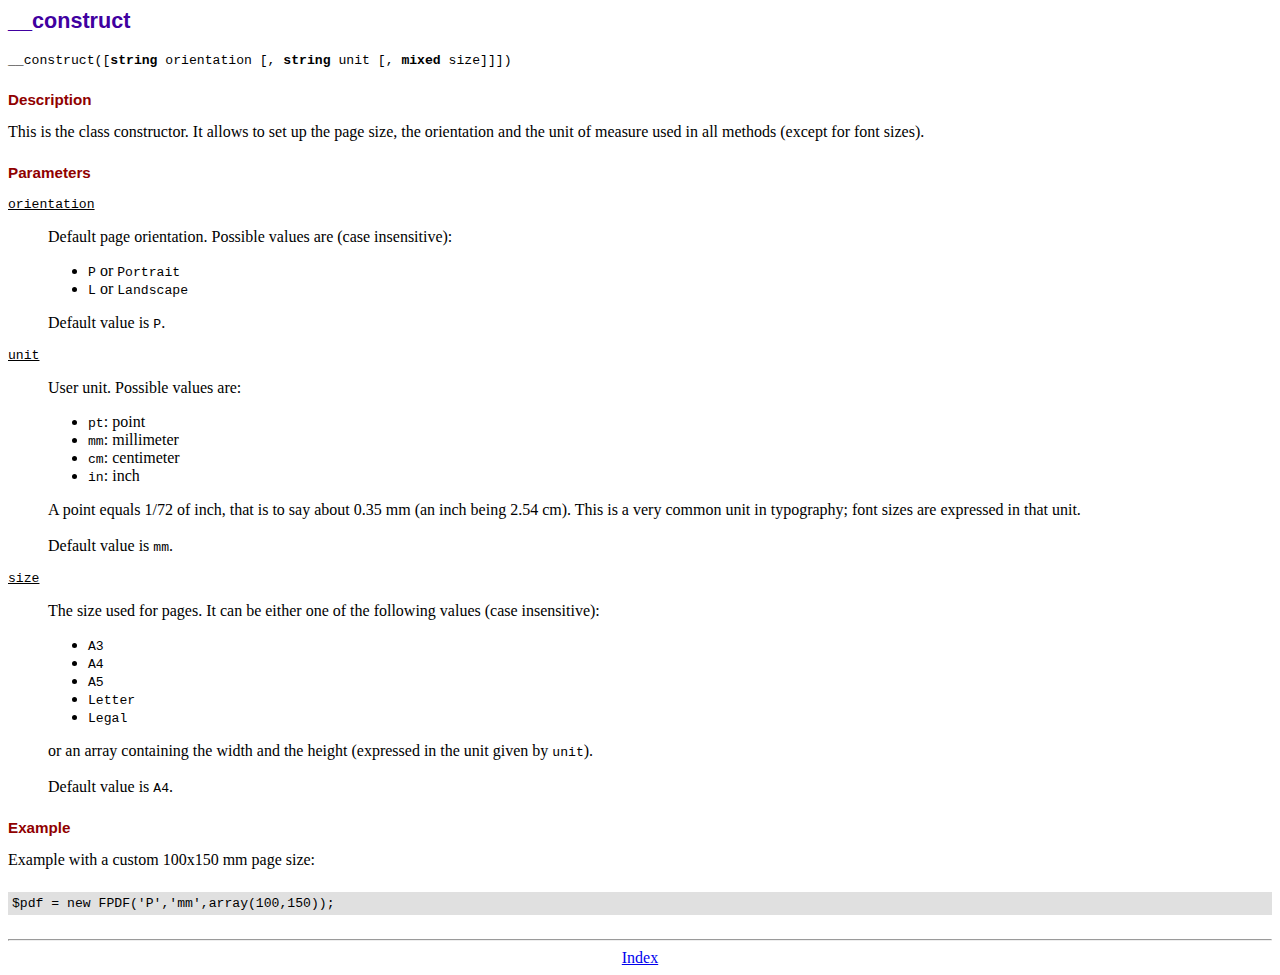
<file: ressources/fpdf184/doc/__construct.htm>
<!DOCTYPE html PUBLIC "-//W3C//DTD HTML 4.01 Transitional//EN">
<html>
<head>
<meta http-equiv="Content-Type" content="text/html; charset=ISO-8859-1">
<title>__construct</title>
<link type="text/css" rel="stylesheet" href="../fpdf.css">
</head>
<body>
<h1>__construct</h1>
<code>__construct([<b>string</b> orientation [, <b>string</b> unit [, <b>mixed</b> size]]])</code>
<h2>Description</h2>
This is the class constructor. It allows to set up the page size, the orientation and the
unit of measure used in all methods (except for font sizes).
<h2>Parameters</h2>
<dl class="param">
<dt><code>orientation</code></dt>
<dd>
Default page orientation. Possible values are (case insensitive):
<ul>
<li><code>P</code> or <code>Portrait</code></li>
<li><code>L</code> or <code>Landscape</code></li>
</ul>
Default value is <code>P</code>.
</dd>
<dt><code>unit</code></dt>
<dd>
User unit. Possible values are:
<ul>
<li><code>pt</code>: point</li>
<li><code>mm</code>: millimeter</li>
<li><code>cm</code>: centimeter</li>
<li><code>in</code>: inch</li>
</ul>
A point equals 1/72 of inch, that is to say about 0.35 mm (an inch being 2.54 cm). This
is a very common unit in typography; font sizes are expressed in that unit.
<br>
<br>
Default value is <code>mm</code>.
</dd>
<dt><code>size</code></dt>
<dd>
The size used for pages. It can be either one of the following values (case insensitive):
<ul>
<li><code>A3</code></li>
<li><code>A4</code></li>
<li><code>A5</code></li>
<li><code>Letter</code></li>
<li><code>Legal</code></li>
</ul>
or an array containing the width and the height (expressed in the unit given by <code>unit</code>).<br>
<br>
Default value is <code>A4</code>.
</dd>
</dl>
<h2>Example</h2>
Example with a custom 100x150 mm page size:
<div class="doc-source">
<pre><code>$pdf = new FPDF('P','mm',array(100,150));</code></pre>
</div>
<hr style="margin-top:1.5em">
<div style="text-align:center"><a href="index.htm">Index</a></div>
</body>
</html>
</file>
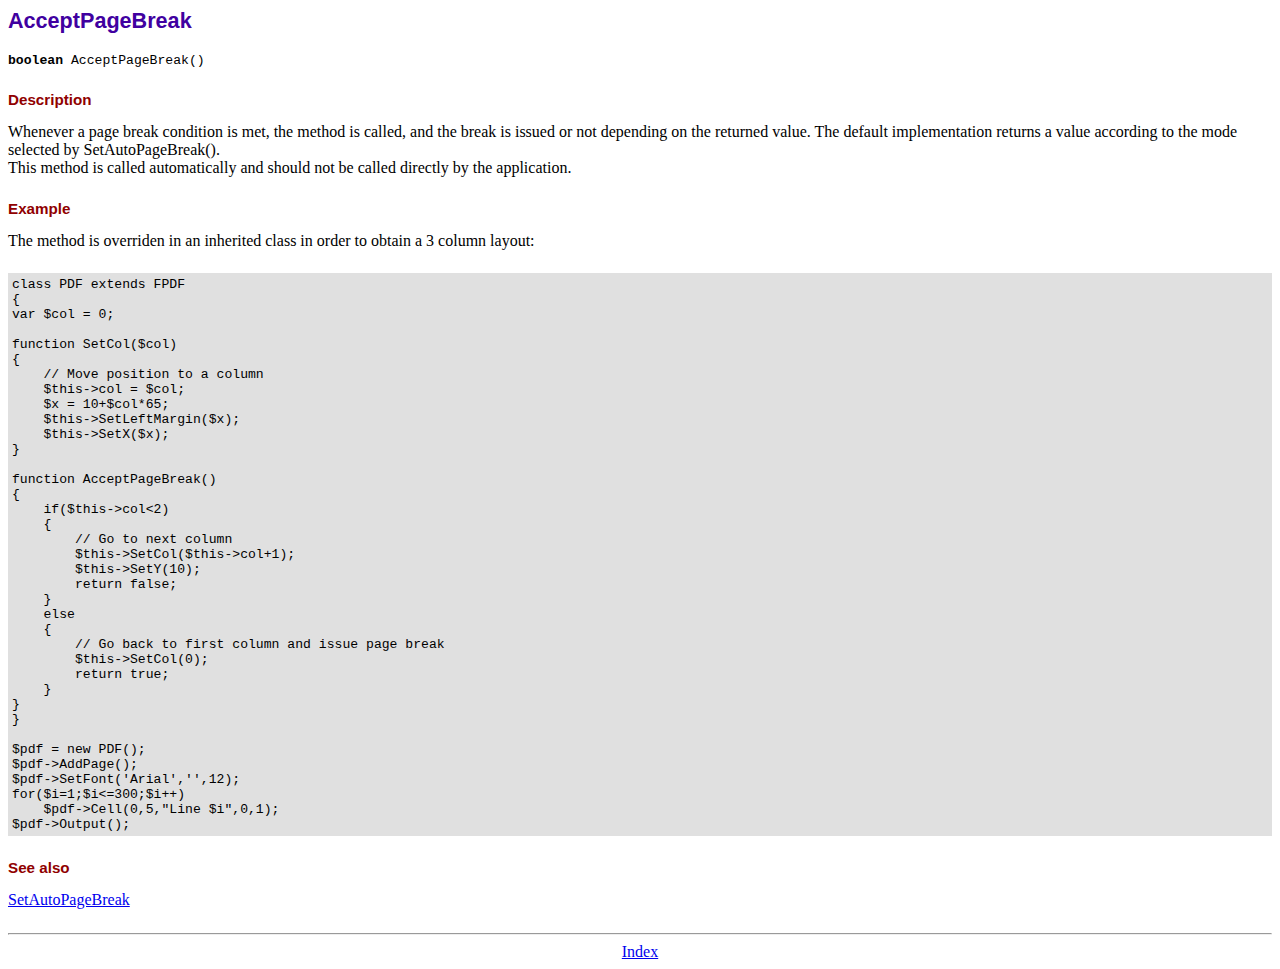
<file: ressources/fpdf184/doc/acceptpagebreak.htm>
<!DOCTYPE html PUBLIC "-//W3C//DTD HTML 4.01 Transitional//EN">
<html>
<head>
<meta http-equiv="Content-Type" content="text/html; charset=ISO-8859-1">
<title>AcceptPageBreak</title>
<link type="text/css" rel="stylesheet" href="../fpdf.css">
</head>
<body>
<h1>AcceptPageBreak</h1>
<code><b>boolean</b> AcceptPageBreak()</code>
<h2>Description</h2>
Whenever a page break condition is met, the method is called, and the break is issued or not
depending on the returned value. The default implementation returns a value according to the
mode selected by SetAutoPageBreak().
<br>
This method is called automatically and should not be called directly by the application.
<h2>Example</h2>
The method is overriden in an inherited class in order to obtain a 3 column layout:
<div class="doc-source">
<pre><code>class PDF extends FPDF
{
var $col = 0;

function SetCol($col)
{
    // Move position to a column
    $this-&gt;col = $col;
    $x = 10+$col*65;
    $this-&gt;SetLeftMargin($x);
    $this-&gt;SetX($x);
}

function AcceptPageBreak()
{
    if($this-&gt;col&lt;2)
    {
        // Go to next column
        $this-&gt;SetCol($this-&gt;col+1);
        $this-&gt;SetY(10);
        return false;
    }
    else
    {
        // Go back to first column and issue page break
        $this-&gt;SetCol(0);
        return true;
    }
}
}

$pdf = new PDF();
$pdf-&gt;AddPage();
$pdf-&gt;SetFont('Arial','',12);
for($i=1;$i&lt;=300;$i++)
    $pdf-&gt;Cell(0,5,"Line $i",0,1);
$pdf-&gt;Output();</code></pre>
</div>
<h2>See also</h2>
<a href="setautopagebreak.htm">SetAutoPageBreak</a>
<hr style="margin-top:1.5em">
<div style="text-align:center"><a href="index.htm">Index</a></div>
</body>
</html>
</file>
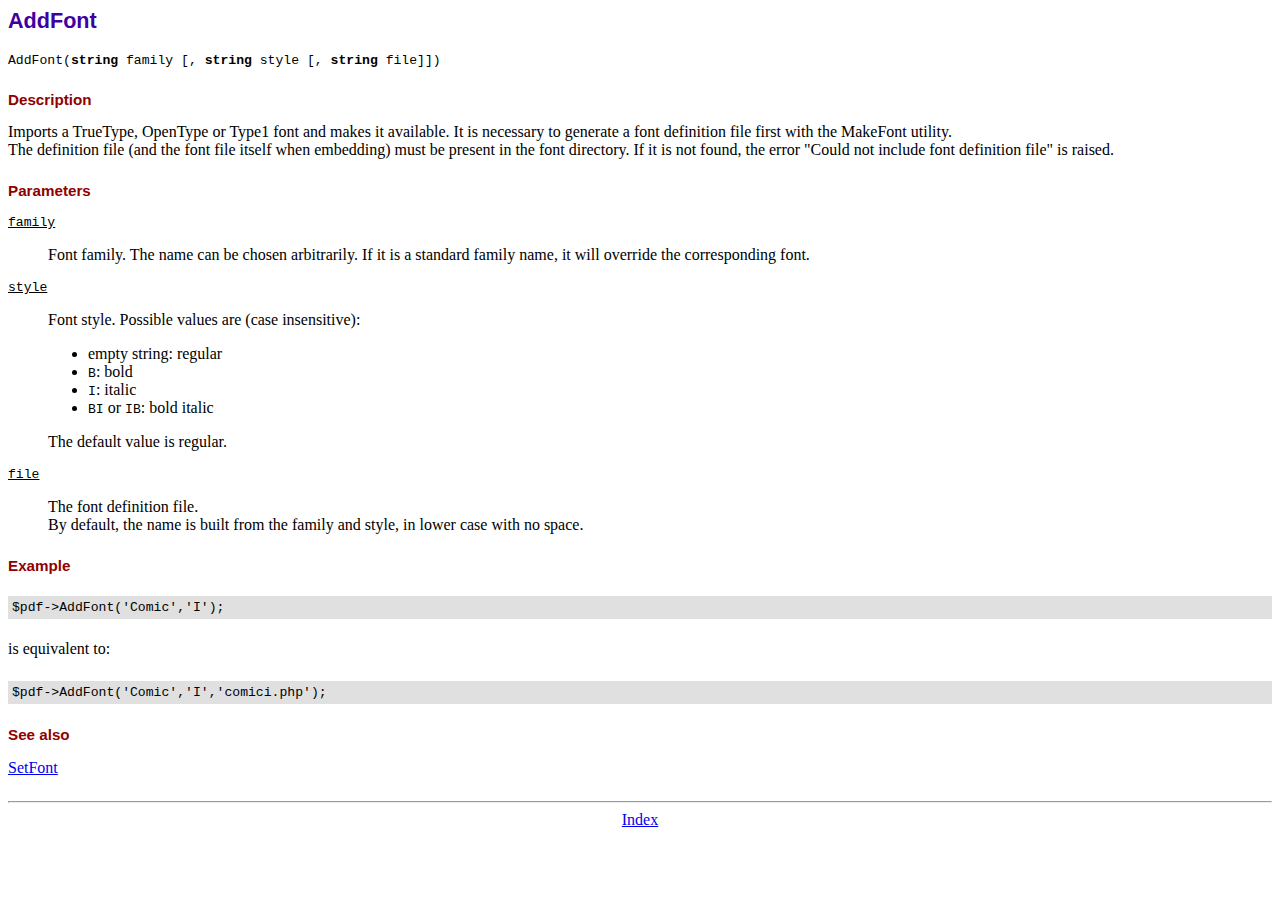
<file: ressources/fpdf184/doc/addfont.htm>
<!DOCTYPE html PUBLIC "-//W3C//DTD HTML 4.01 Transitional//EN">
<html>
<head>
<meta http-equiv="Content-Type" content="text/html; charset=ISO-8859-1">
<title>AddFont</title>
<link type="text/css" rel="stylesheet" href="../fpdf.css">
</head>
<body>
<h1>AddFont</h1>
<code>AddFont(<b>string</b> family [, <b>string</b> style [, <b>string</b> file]])</code>
<h2>Description</h2>
Imports a TrueType, OpenType or Type1 font and makes it available. It is necessary to generate a font
definition file first with the MakeFont utility.
<br>
The definition file (and the font file itself when embedding) must be present in the font directory.
If it is not found, the error "Could not include font definition file" is raised.
<h2>Parameters</h2>
<dl class="param">
<dt><code>family</code></dt>
<dd>
Font family. The name can be chosen arbitrarily. If it is a standard family name, it will
override the corresponding font.
</dd>
<dt><code>style</code></dt>
<dd>
Font style. Possible values are (case insensitive):
<ul>
<li>empty string: regular</li>
<li><code>B</code>: bold</li>
<li><code>I</code>: italic</li>
<li><code>BI</code> or <code>IB</code>: bold italic</li>
</ul>
The default value is regular.
</dd>
<dt><code>file</code></dt>
<dd>
The font definition file.
<br>
By default, the name is built from the family and style, in lower case with no space.
</dd>
</dl>
<h2>Example</h2>
<div class="doc-source">
<pre><code>$pdf-&gt;AddFont('Comic','I');</code></pre>
</div>
is equivalent to:
<div class="doc-source">
<pre><code>$pdf-&gt;AddFont('Comic','I','comici.php');</code></pre>
</div>
<h2>See also</h2>
<a href="setfont.htm">SetFont</a>
<hr style="margin-top:1.5em">
<div style="text-align:center"><a href="index.htm">Index</a></div>
</body>
</html>
</file>
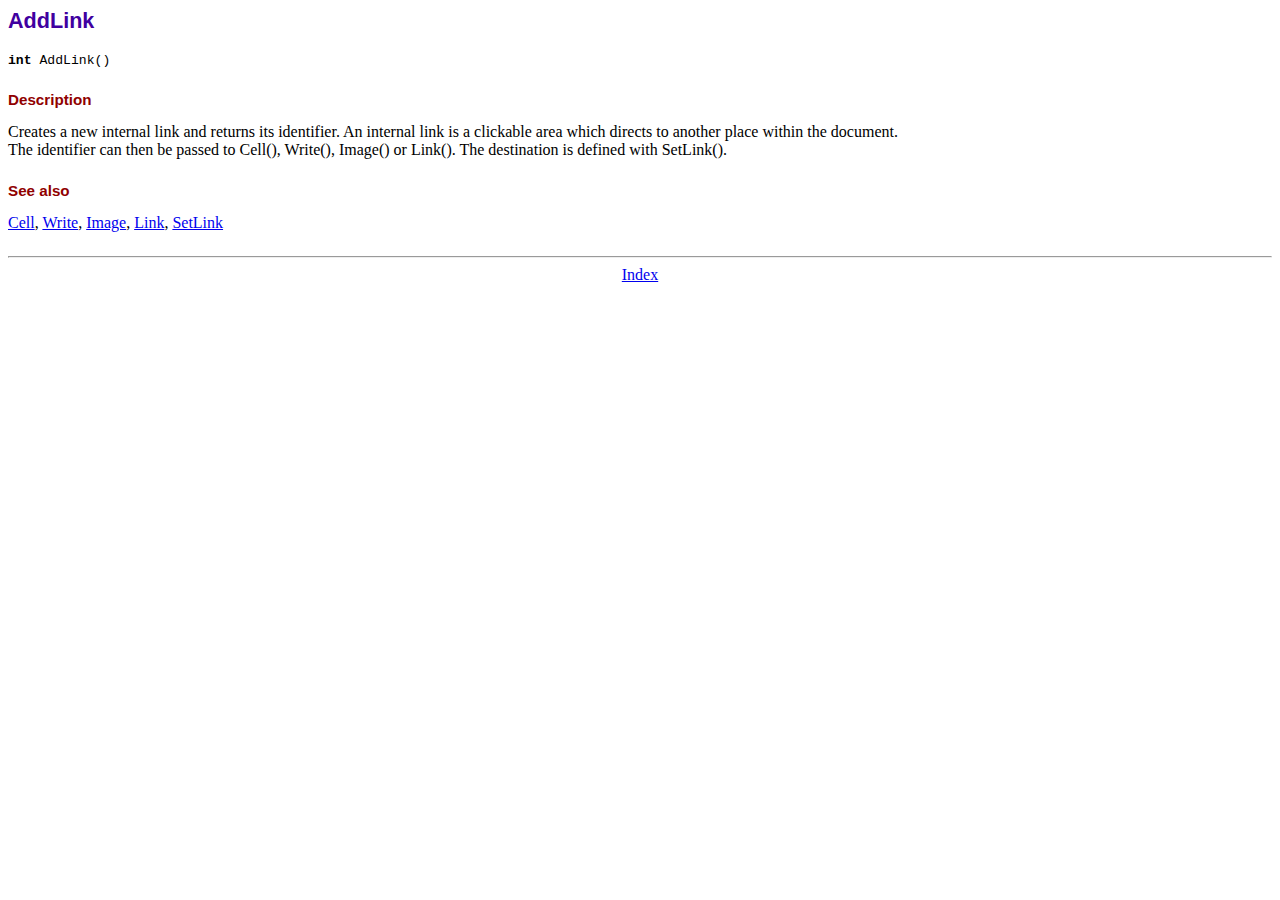
<file: ressources/fpdf184/doc/addlink.htm>
<!DOCTYPE html PUBLIC "-//W3C//DTD HTML 4.01 Transitional//EN">
<html>
<head>
<meta http-equiv="Content-Type" content="text/html; charset=ISO-8859-1">
<title>AddLink</title>
<link type="text/css" rel="stylesheet" href="../fpdf.css">
</head>
<body>
<h1>AddLink</h1>
<code><b>int</b> AddLink()</code>
<h2>Description</h2>
Creates a new internal link and returns its identifier. An internal link is a clickable area
which directs to another place within the document.
<br>
The identifier can then be passed to Cell(), Write(), Image() or Link(). The destination is
defined with SetLink().
<h2>See also</h2>
<a href="cell.htm">Cell</a>,
<a href="write.htm">Write</a>,
<a href="image.htm">Image</a>,
<a href="link.htm">Link</a>,
<a href="setlink.htm">SetLink</a>
<hr style="margin-top:1.5em">
<div style="text-align:center"><a href="index.htm">Index</a></div>
</body>
</html>
</file>
<file: captcha-test/style.css>
button{
    padding: 0;
    margin: 0;
}
</file>
<file: ressources/fpdf184/fpdf.css>
body {font-family:"Times New Roman",serif}
h1 {font:bold 135% Arial,sans-serif; color:#4000A0; margin-bottom:0.9em}
h2 {font:bold 95% Arial,sans-serif; color:#900000; margin-top:1.5em; margin-bottom:1em}
dl.param dt {text-decoration:underline}
dl.param dd {margin-top:1em; margin-bottom:1em}
dl.param ul {margin-top:1em; margin-bottom:1em}
tt, code, kbd {font-family:"Courier New",Courier,monospace; font-size:82%}
div.source {margin-top:1.4em; margin-bottom:1.3em}
div.source pre {display:table; border:1px solid #24246A; width:100%; margin:0em; font-family:inherit; font-size:100%}
div.source code {display:block; border:1px solid #C5C5EC; background-color:#F0F5FF; padding:6px; color:#000000}
div.doc-source {margin-top:1.4em; margin-bottom:1.3em}
div.doc-source pre {display:table; width:100%; margin:0em; font-family:inherit; font-size:100%}
div.doc-source code {display:block; background-color:#E0E0E0; padding:4px}
.kw {color:#000080; font-weight:bold}
.str {color:#CC0000}
.cmt {color:#008000}
p.demo {text-align:center; margin-top:-0.9em}
a.demo {text-decoration:none; font-weight:bold; color:#0000CC}
a.demo:link {text-decoration:none; font-weight:bold; color:#0000CC}
a.demo:hover {text-decoration:none; font-weight:bold; color:#0000FF}
a.demo:active {text-decoration:none; font-weight:bold; color:#0000FF}
</file>
